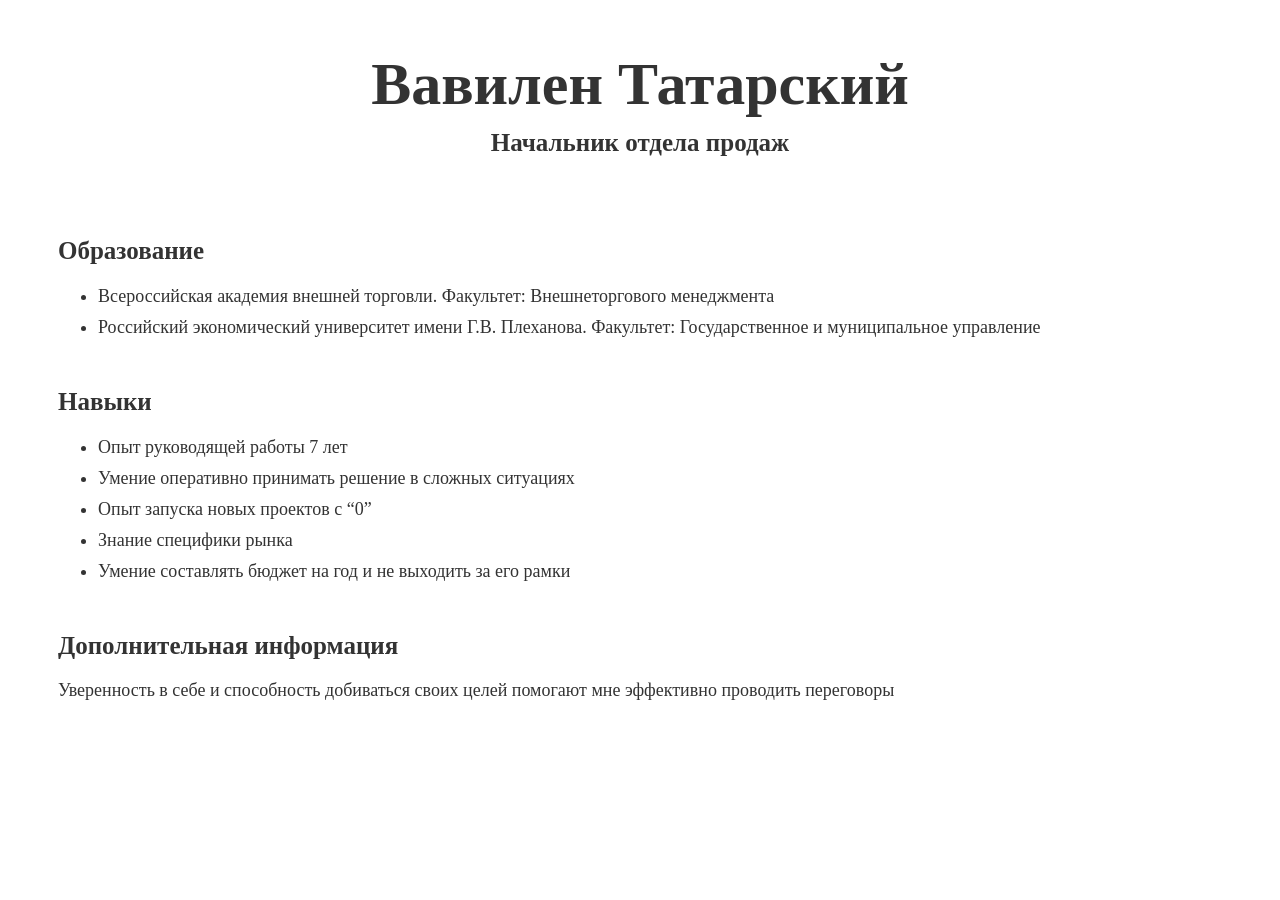
<file: index.html>
<!DOCTYPE html>
<html lang="ru">
  <head>
    <meta charset="UTF-8">
    <meta name="viewport" content="width=device-width, initial-scale=1.0">
    <link rel="stylesheet" href="style.css">
    <title>Моё описание документа новое</title>
      </head>
  <body>
    <main>
      <h1>Вавилен Татарский</h1>
      <h2>Начальник отдела продаж</h2>
      
      <section>
        <h2>Образование</h2>
    
        <ul>
          <li>Всероссийская академия внешней торговли. Факультет: Внешнеторгового менеджмента</li>
          <li>Российский экономический университет имени Г.В. Плеханова. Факультет: Государственное и муниципальное управление</li>
        </ul>
      </section>

      <section>
        <h2>Навыки</h2>
    
        <ul>
          <li>Опыт руководящей работы 7 лет</li>
          <li>Умение оперативно принимать решение в сложных ситуациях</li>
          <li>Опыт запуска новых проектов с “0”</li>
          <li>Знание специфики рынка</li>
          <li>Умение составлять бюджет на год и не выходить за его рамки</li>
        </ul>
      </section>

      <section>
        <h2>Дополнительная информация</h2>
        <p>Уверенность в себе и способность добиваться своих целей помогают мне эффективно проводить переговоры</p>
      </section>
    </main>
  </body>
</html>
</file>
<file: style.css>
body {
    font-size: 18px;
    color: #333
    }
    
    h1 {
    margin-top: 50px;
    margin-bottom: 10px;
    font-size: 60px;
    text-align: center;
    }

    h2 {
    margin-top: 0px;
    padding-bottom: 30px;
    font-size: 25px;
    text-align: center;
    }

    section {
    margin: 50px 0px 50px 0px;
    padding: 0px 50px 0px 50px;
    }

    section h2 {
    padding: 0px 0px 0px 0px;
    text-align: left;
    border-style:none;
    }

    li {
    margin-bottom: 10px;
    }
</file>
